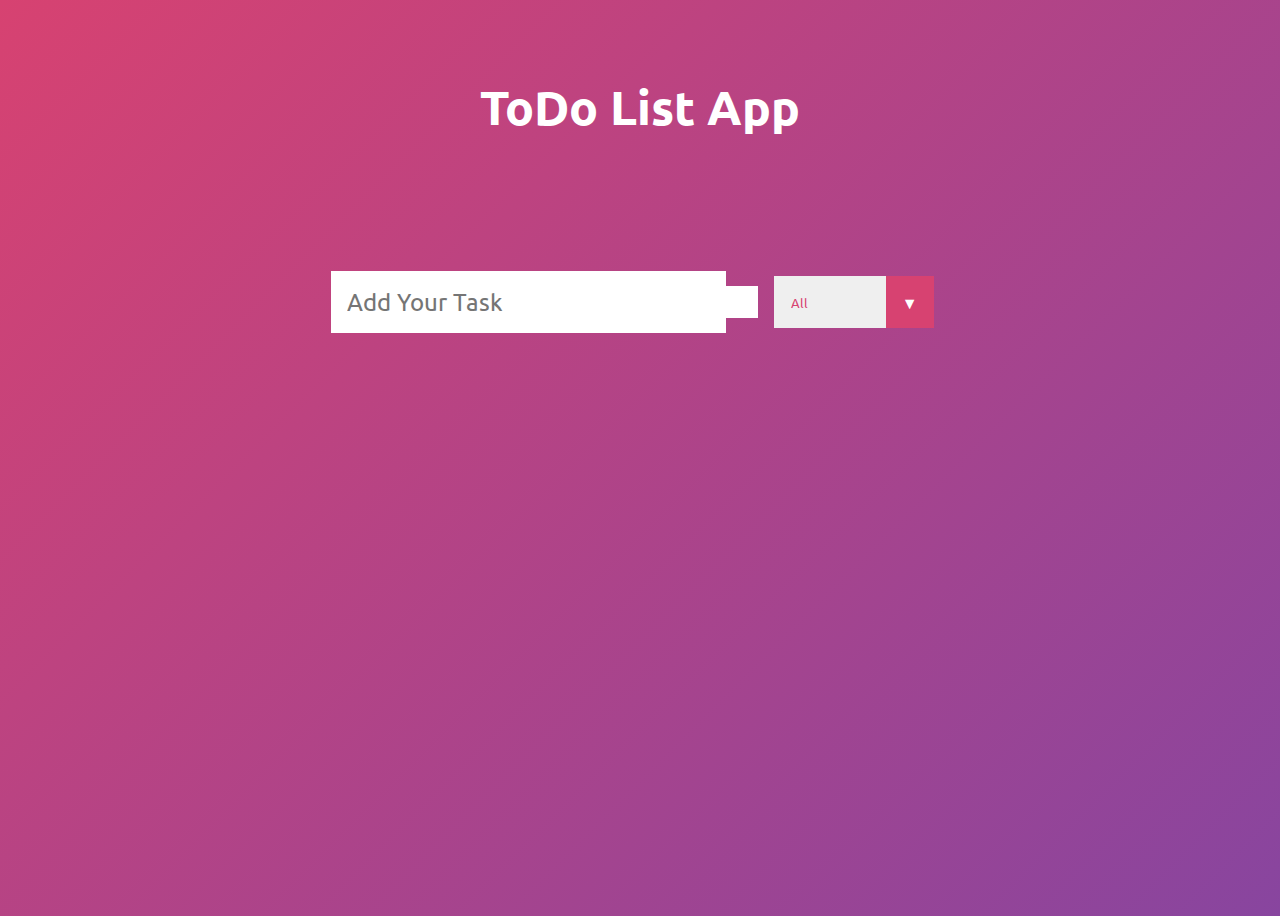
<file: ToDo App[Task 3]/index.html>
<!DOCTYPE html>
<html lang="en">
<head>
    <meta charset="UTF-8">
    <meta http-equiv="X-UA-Compatible" content="IE=edge">
    <meta name="viewport" content="width=device-width, initial-scale=1.0">
    <link rel="stylesheet" href="https://cdnjs.cloudflare.com/ajax/libs/font-awesome/6.2.0/css/all.min.css" integrity="sha512-xh6O/CkQoPOWDdYTDqeRdPCVd1SpvCA9XXcUnZS2FmJNp1coAFzvtCN9BmamE+4aHK8yyUHUSCcJHgXloTyT2A==" crossorigin="anonymous" referrerpolicy="no-referrer" />
    <link rel="stylesheet" href="styles.css">
    <title>ToDo List App</title>
</head>
<body>
    <header><h1>ToDo List App</h1></header>
    <form>
        <input type="text" class="todo-input" placeholder="Add Your Task">
        <button type = "submit" class = "todo-btn">
            <i class = "fas fa-plus-square"></i>
        </button>
        <div class="select">
            <select name="todos" class="filter-todo">
                <option value="all">All</option>
                <option value="completed">Completed</option>
                <option value="uncompleted">Uncompleted</option>
            </select>
        </div>
    </form>

    <!-- list of items -->
    <div class="todo-container">
        <ul class="todo-list">

        </ul>
    </div>


    <script src="app.js"></script>
</body>
</html>
</file>
<file: ToDo App[Task 3]/styles.css>
@import url('https://fonts.googleapis.com/css2?family=Ubuntu:wght@400;500;700&display=swap');
*{
    margin: 0;
    padding: 0;
    box-sizing: border-box;
    font-family: 'Ubuntu', sans-serif;

}

body{
    background-image: linear-gradient(135deg, #d74271  0%, #88459f 100%);
    color: white;
    min-height: 100vh;

}

header{
    font-size: 1.5rem;  
}
header,form{
    margin: 1rem auto;
    min-height: 20vh;
    display: flex;
    justify-content: center;
    align-items: center;
}
form input, form button{
    padding: 1rem;
    font-size: 1.5rem;
    border: none;
    background-color: white;
    outline: none;
}

form button{
    color: #d74271;
    background: white;
    cursor: pointer;
    transition: all 0.3s ease;

}
.todo-btn i{
   transform: scale(1.5);
}
form button:hover{
    color: white;
    background: #d74271;

}
.todo-container{
    display: flex;
    justify-content: center;
    align-items: center;

}
.todo-list{
    min-width: 45%;
    list-style: none;
}
.todo{
    margin:.5rem;
    background-color: white;
    color: black;
    font-size: 1.5rem;
    border-radius: .6rem;
    padding-left: 1.5rem;
    display: flex;
    justify-content: space-between;
    align-items: center;
    transition: all 0.5s ease;

}
/* .todo:hover{
    background-color: hsl(210, 36%, 96%);
} */
.todo li{
    position: relative;
    flex:1;
    padding: .5rem;
    cursor: pointer;
    transition: all 0.3s ease;
    text-align: center;
}
.todo li::before{
    display: none;
    content:'✔️';
    position: absolute;
    top: -0.7rem;
    left:0;
    padding: 1rem;
    pointer-events: none;

}
.todo.completed li::before{
    display: block;
}

.trash-btn, .edit-btn{
    color:#d74271;
    background-color: transparent;
    border: none;
    padding: .5rem;
    cursor: pointer;
    font-size: 1rem;
    transition: all 0.3s ease;
}
.trash-btn:hover{

    color: #d91b57;

}
.edit-btn{
    color:blue;
}
.edit-btn:hover{
    color:rgb(2, 2, 226);
}




.fa-trash, .fa-pen-to-square{
    pointer-events: none;
}

.completed{
    text-decoration: line-through;
    opacity: 0.8;
}
.fall{
    transform: translateY(8rem) rotateZ(20deg);
    opacity: 0;
}

select{
    -webkit-appearance: none;
    -moz-appearance: none;
    appearance: none;
    outline: none;
    border: none;
    color: #d74271;
    width: 10rem;
    cursor: pointer;
    padding: 1.1rem;
}
.select{
    margin: 1rem;
    position: relative;
    overflow: hidden;

}

.select::after{
    content: "\25BC";
    background-color: #d74271;
    position: absolute;
    top:0;
    right:0;
    padding: 1rem;
    pointer-events: none;

}
.select:hover::after{
    background-color: white;
    color: #d74271;
}





@media screen and (max-width: 768px) {
    .todo-list{
        min-width: 55%;

    }



    }
</file>
